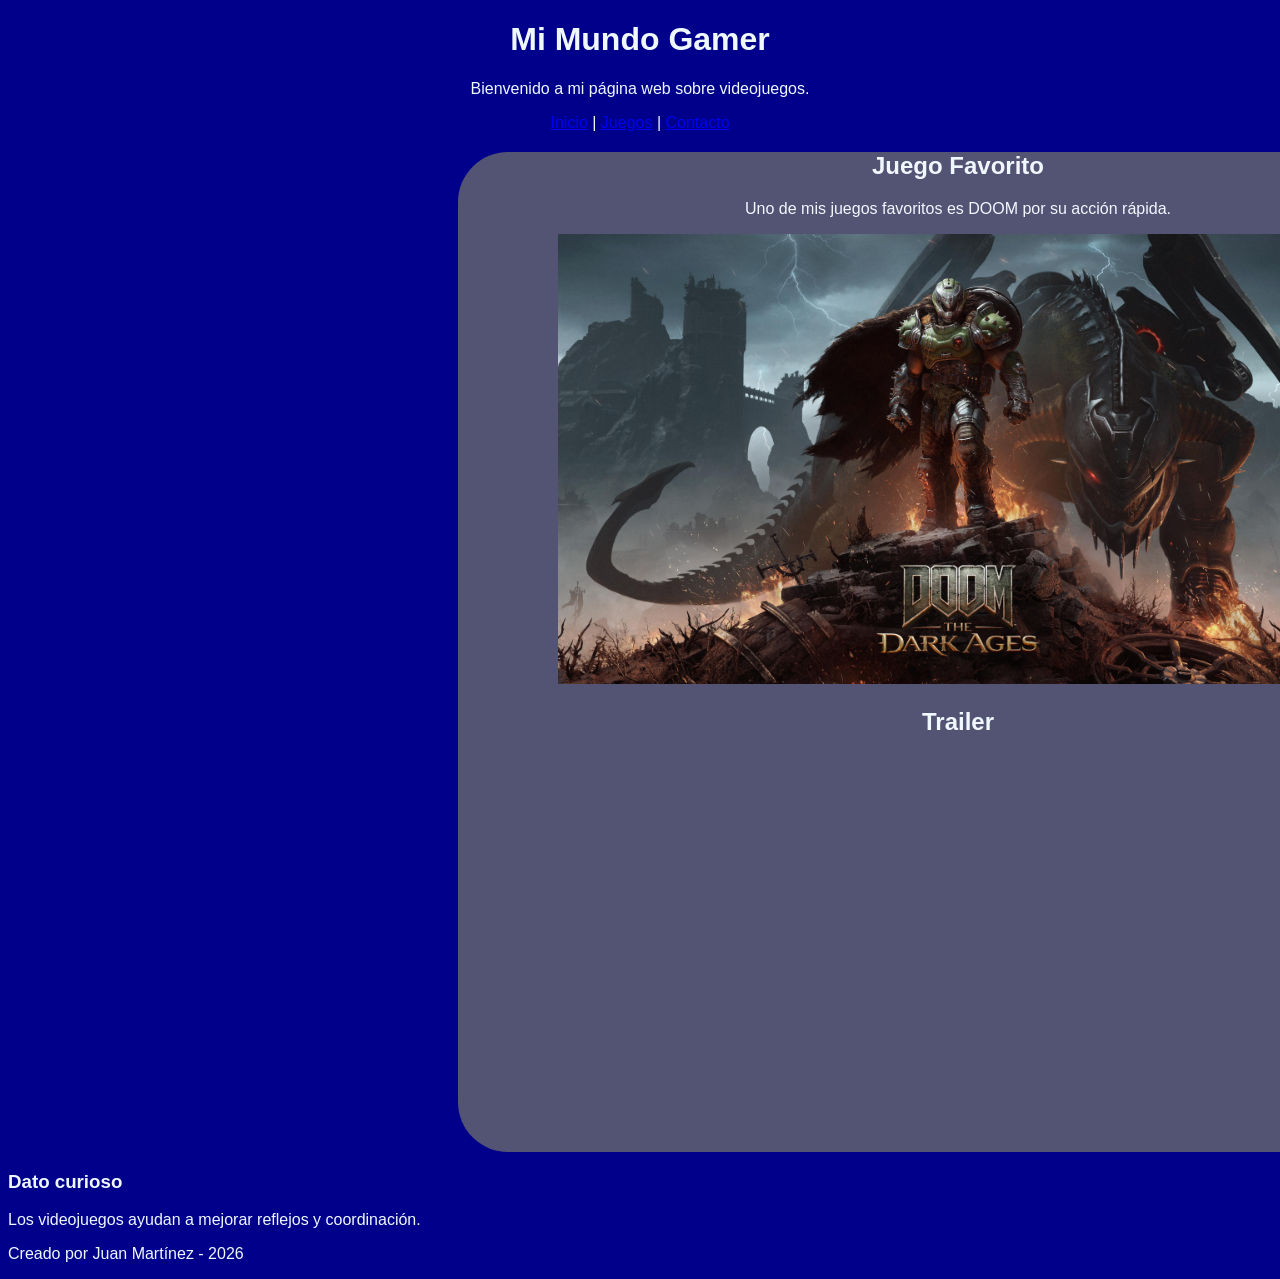
<file: week 5/index.html>
<!DOCTYPE html>
<html lang="es">
<head>
    <meta charset="UTF-8">
    <title>Mi Página Gamer</title>
    <link rel="stylesheet" href="styles.css">
</head>
<body class="body">

    <div>
        <header class="box">
            <h1>Mi Mundo Gamer</h1>
            <p>Bienvenido a mi página web sobre videojuegos.</p>
        </header>

        <nav style="text-align: center;">
            <a href="#">Inicio</a> |
            <a href="#">Juegos</a> |
            <a href="#">Contacto</a>
        </nav>

        <section class="innerbox">

            <article>
                <h2>Juego Favorito</h2>
                <p>Uno de mis juegos favoritos es DOOM por su acción rápida.</p>

                <img src="images/image.jpg" alt="Imagen de DOOM" width="800">
            </article>

            <article>
                <h2>Trailer</h2>

                <iframe width="560" height="315" src="https://www.youtube.com/embed/4tk8lkmYGWQ?si=365LwO_xdGxpr49p" title="YouTube video player" frameborder="0" allow="accelerometer; autoplay; clipboard-write; encrypted-media; gyroscope; picture-in-picture; web-share" referrerpolicy="strict-origin-when-cross-origin" allowfullscreen></iframe>
            </article>

        </section>

        <aside>
            <h3>Dato curioso</h3>
            <p>Los videojuegos ayudan a mejorar reflejos y coordinación.</p>
        </aside>

        <footer>
            <p>Creado por Juan Martínez - 2026</p>
        </footer>
    </div>
</body>
</html>
</file>
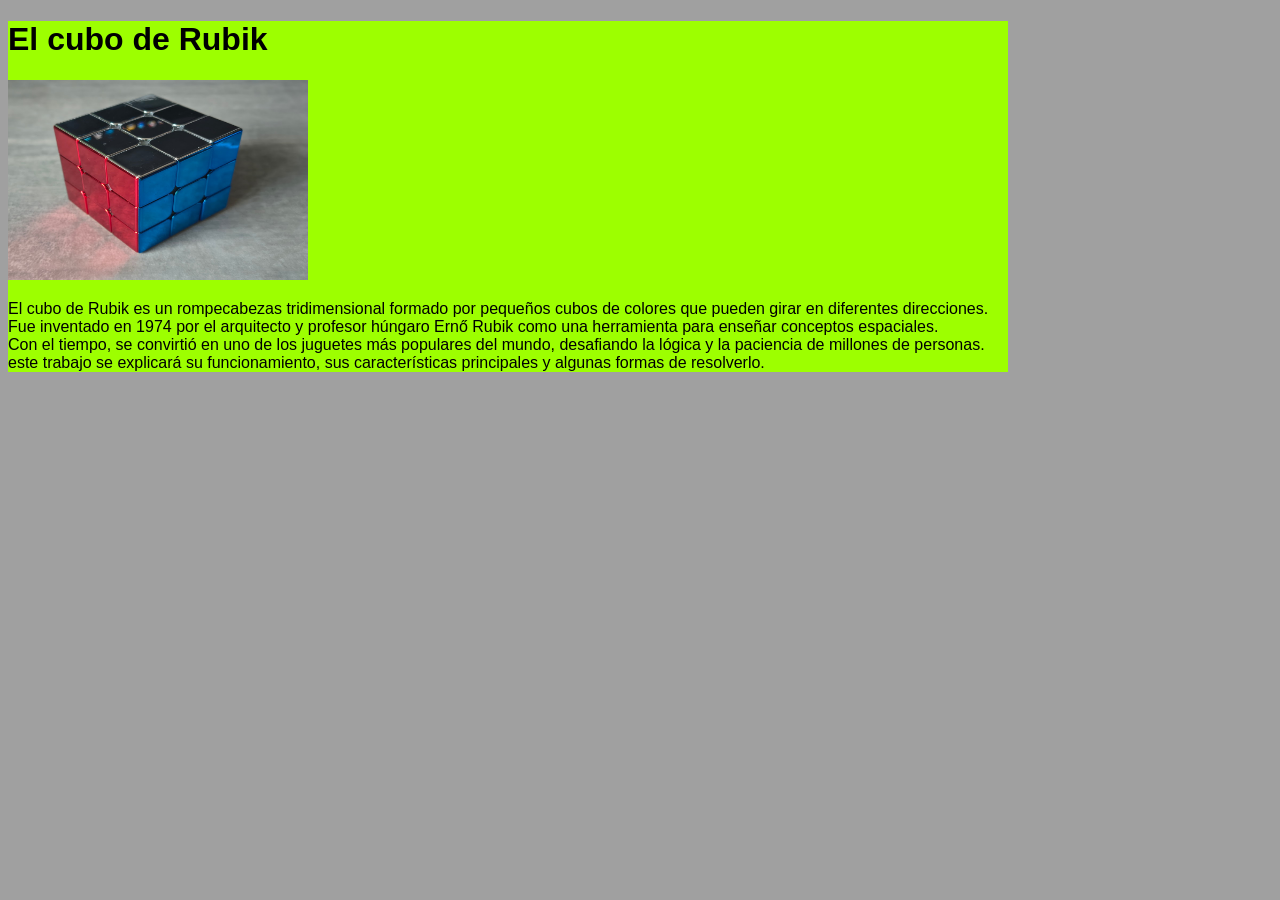
<file: week4/week-4.html>
<!DOCTYPE html>
<html lang="en">
<head>
    <meta charset="UTF-8">
    <meta name="viewport" content="width=device-width, initial-scale=1.0">
    <title>taller semana 4</title>
    <link rel="stylesheet" href="styles1.css">
</head>
<body style="background-color: rgb(160, 160, 160);">
    <div class="box1">
        <header>
            <h1>
                El cubo de Rubik
            </h1>
            <img src="images/resource.jpg" alt="imagen del cubo de Rubik" height="200px" width="300px">
        </header>
        <p style="font-family: sans-serif;">
                El cubo de Rubik es un rompecabezas tridimensional formado por pequeños cubos de colores que pueden girar en diferentes direcciones.
                <br> Fue inventado en 1974 por el arquitecto y profesor húngaro Ernő Rubik como una herramienta para enseñar conceptos espaciales.
                <br> Con el tiempo, se convirtió en uno de los juguetes más populares del mundo, desafiando la lógica y la paciencia de millones de personas.
                <br> este trabajo se explicará su funcionamiento, sus características principales y algunas formas de resolverlo.
        </p>
    </div>
</body>
</html>
</file>
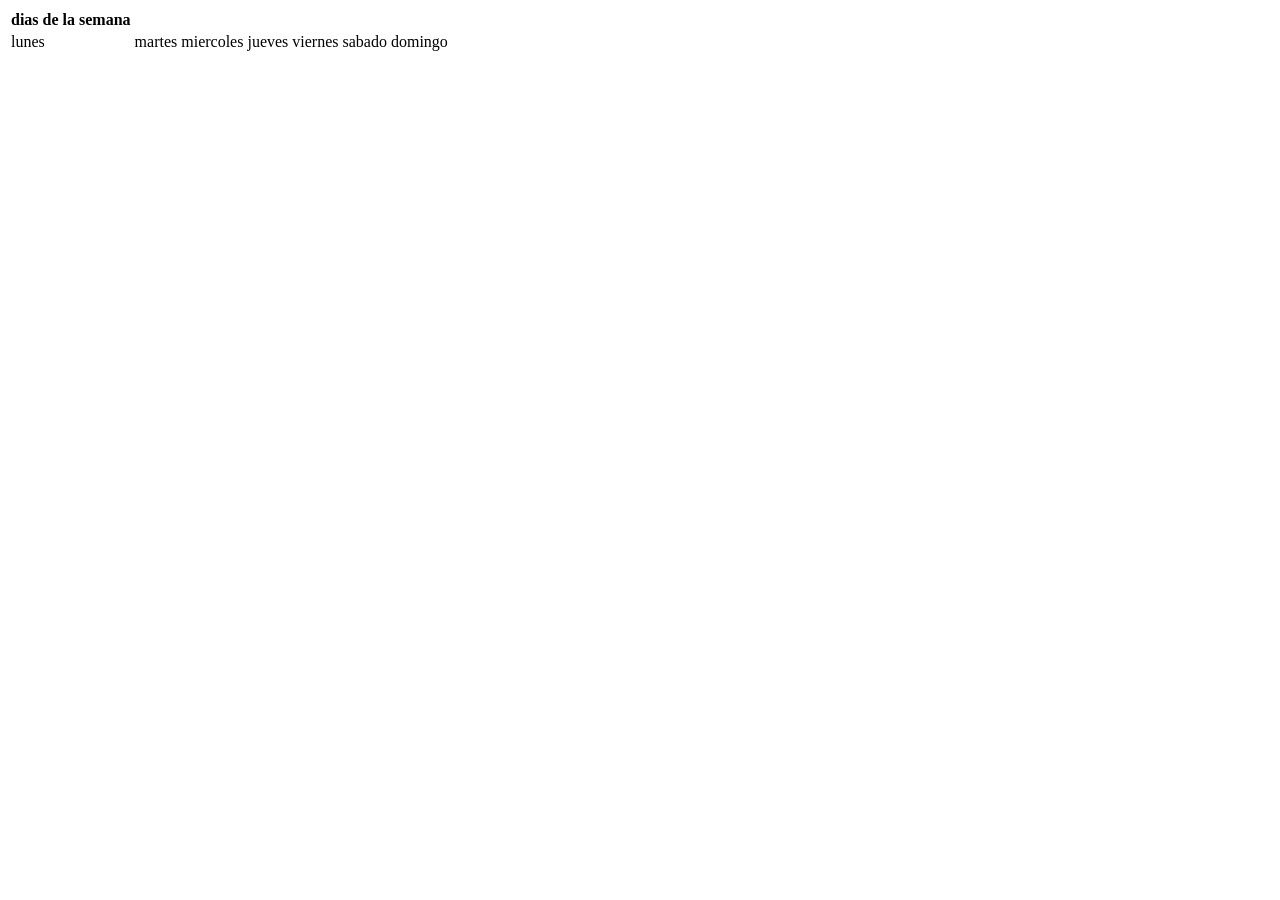
<file: week4/week4-2ndchallenge.html>
<!DOCTYPE html>
<html lang="en">
<head>
    <meta charset="UTF-8">
    <meta name="viewport" content="width=device-width, initial-scale=1.0">
    <link rel="stylesheet" href="styles2.css">
    <title>punto 2</title>
</head>
<body>
    <table style="border: 1cm; color: black;">
        <tr>
            <th> dias de la semana</th>
        </tr>    
        
        <tr>
            <td>lunes</td>

            <td>martes</td>

            <td>miercoles</td>

            <td>jueves</td>

            <td>viernes</td>

            <td>sabado</td>

            <td>domingo</td>
        
        </tr>
      
    </table>
</body>
</html>
</file>
<file: week 5/styles.css>
.body{
    background-color: darkblue;
    color: aliceblue;
    font-family: sans-serif;
}
.box{
    text-align: center;
}
.innerbox{
    text-align: center;
    background-color: rgb(83, 83, 116);   
}
.outerbox{
    width: 100%;
    height: 100px;
    background-color: black;
}
section{
    
    align-items: center;
    width: 1000px;
    height: 1000px;
    margin-left: 450px;
    border-radius: 50px
}
</file>
<file: week4/styles1.css>
.box1 {
    background-color: rgb(157, 255, 0);
    font-family: sans-serif;
    align-items: center;
    width: 1000px;
}
</file>
<file: week4/styles2.css>
.table {
    border: 5px;
}
</file>
